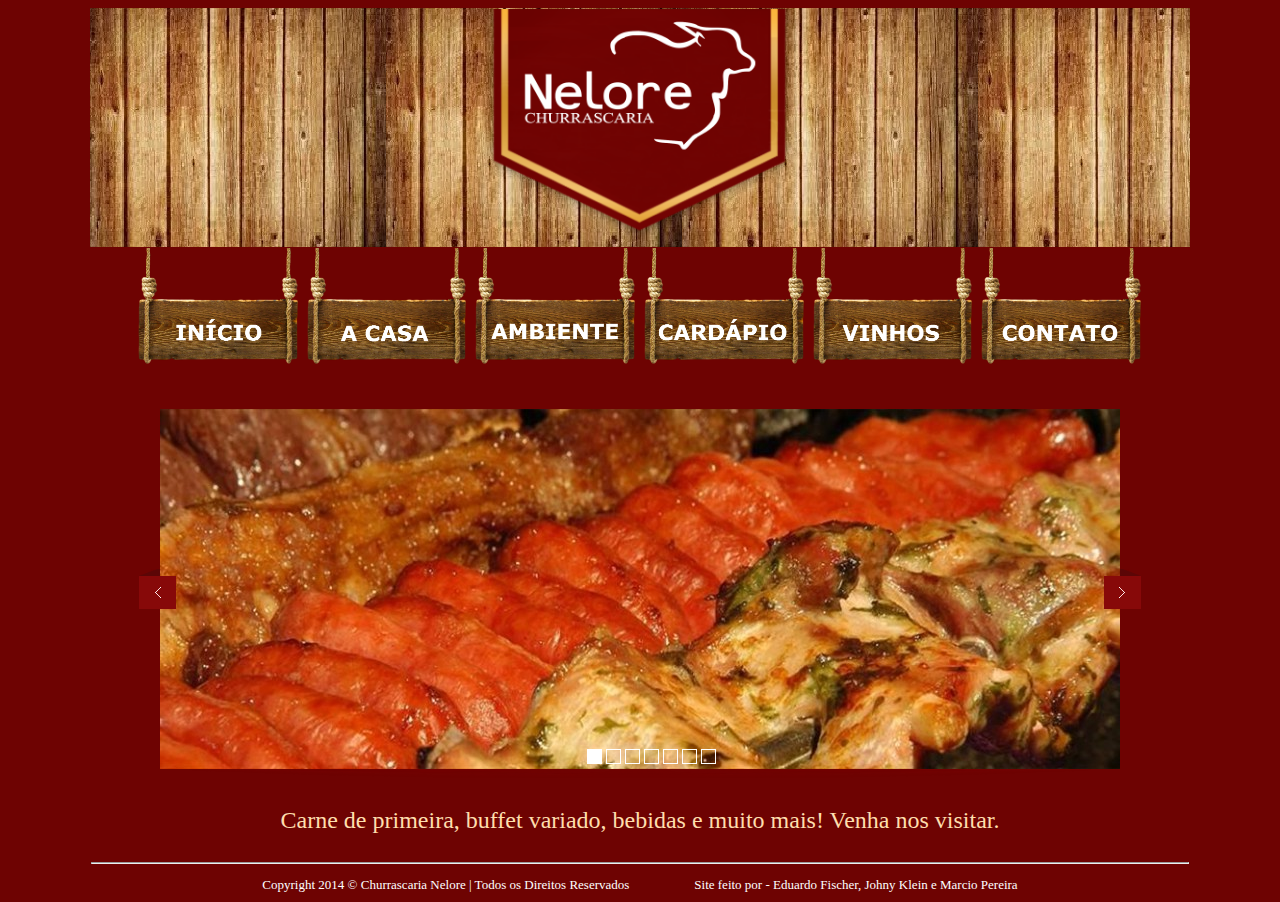
<file: index.html>
<html>
<head>
	<link rel="short icon" href="imagens/icone.png">
	<title> Churrascaria Nelore </title>
	<meta http-equiv="Content-Type" content="text/html; charset=utf-8">
	
	<link rel="stylesheet" type="text/css" href="engine1/style.css" />
	<script type="text/javascript" src="engine1/jquery.js"></script>
</head>

<body bgcolor="#6e0302">
<center>
	
	<table cellspacing="0" border="0" width="87%">
	<tr background="imagens/madeira.jpg">	
		<td>
		<center>	
			<a href="index.html">	
			<img src="imagens/logo.png" width="30%" height="24%">
			</a>		
		</center>
		</td>
	</tr>		
		
	<tr>
		<td>
		<center>
			<a href="index.html" style="text-decoration:none"> <img src="placas/plaquinha1.png" width="15%" height="25%"> </a>
			<a href="acasa.html" style="text-decoration:none"> <img src="placas/plaquinha2.png" width="15%" height="25%"> </a>
			<a href="ambiente.html" style="text-decoration:none"> <img src="placas/plaquinha3.png" width="15%" height="25%"> </a>
			<a href="cardapio.html" style="text-decoration:none"> <img src="placas/plaquinha4.png" width="15%" height="25%"> </a>
			<a href="vinhos.html" style="text-decoration:none"> <img src="placas/plaquinha5.png" width="15%" height="25%"> </a>
			<a href="contato.html" style="text-decoration:none"> <img src="placas/plaquinha6.png" width="15%" height="25%"> </a>
		</center>
		</td>
		
	</tr>
	
	<tr>
		<td>
			<br><br>
			<div id="wowslider-container1">
			<div class="ws_images"><ul>
			<li><img src="data1/images/slide2.jpg" alt="" title="" id="wows1_0"/></li>
			<li><img src="data1/images/slide3.jpg" alt="" title="" id="wows1_1"/></li>
			<li><img src="data1/images/slide4.jpg" alt="" title="" id="wows1_2"/></li>
			<li><img src="data1/images/slide5.jpg" alt="" title="" id="wows1_3"/></li>
			<li><img src="data1/images/slide6.jpg" alt="" title="" id="wows1_4"/></li>
			<li><a href="http://wowslider.com/vf"><img src="data1/images/slide7.jpg" alt="full screen slider" title="" id="wows1_5"/></a></li>
			<li><img src="data1/images/slide8.jpg" alt="" title="" id="wows1_6"/></li>
			</ul></div>
			
			<div class="ws_bullets"><div>
			<a href="#" title=""><img src="data1/tooltips/slide2.jpg" alt=""/>1</a>
			<a href="#" title=""><img src="data1/tooltips/slide3.jpg" alt=""/>2</a>
			<a href="#" title=""><img src="data1/tooltips/slide4.jpg" alt=""/>3</a>
			<a href="#" title=""><img src="data1/tooltips/slide5.jpg" alt=""/>4</a>
			<a href="#" title=""><img src="data1/tooltips/slide6.jpg" alt=""/>5</a>
			<a href="#" title=""><img src="data1/tooltips/slide7.jpg" alt=""/>6</a>
			<a href="#" title=""><img src="data1/tooltips/slide8.jpg" alt=""/>7</a>
			</div></div><span class="wsl"><a href="http://wowslider.com/vb">bootstrap image slider</a> by WOWSlider.com v6.4</span>
	
			<div class="ws_shadow"></div>
			</div>	
			<script type="text/javascript" src="engine1/wowslider.js"></script>
			<script type="text/javascript" src="engine1/script.js"></script>
			<br><br>
		</td>
	</tr>
	
	<tr align="center">
		<td>
			<font color="#FFDEAD" face="verdana" size="5">
				Carne de primeira, buffet variado, bebidas e muito mais!
		
				Venha nos visitar.
			</font>
			<br><br>
		</td>
	</tr>
	
	<tr>
		<td align="center">
			<hr>
			<font face="verdana" color="white" size="2">
				<p>
					Copyright 2014 © Churrascaria Nelore  |  Todos os Direitos Reservados 
					&nbsp;&nbsp;&nbsp;&nbsp;&nbsp;&nbsp;&nbsp;&nbsp;&nbsp;&nbsp;&nbsp;&nbsp;&nbsp;&nbsp;&nbsp;&nbsp;&nbsp;&nbsp;
					Site feito por - Eduardo Fischer, Johny Klein e Marcio Pereira
				</p>
			</font>
		</td>
	</tr>
	</table>
	
</center>	
</body>
</html>
</file>
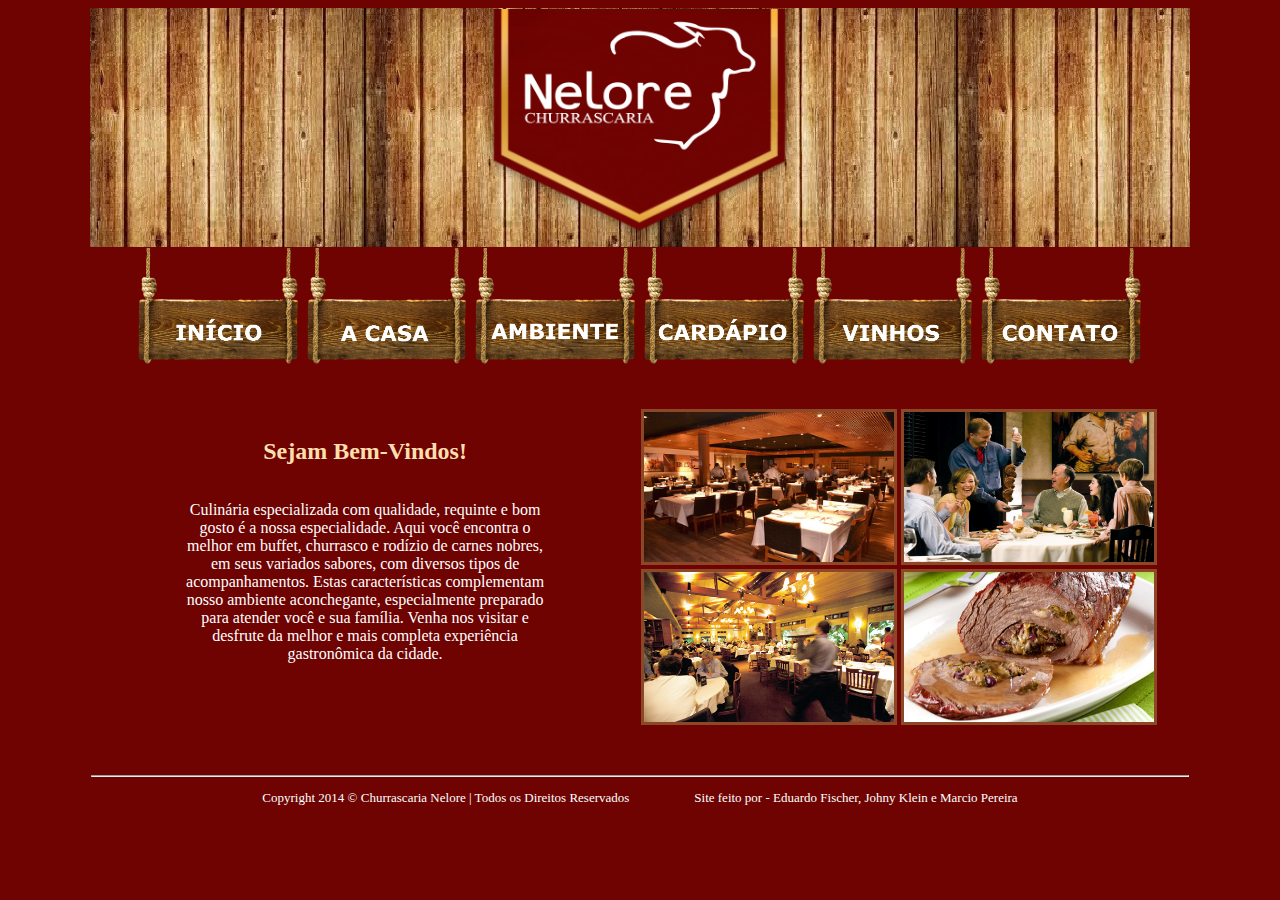
<file: acasa.html>
<html>
	<head>
		<title> Nelore - A Casa </title>
		<meta http-equiv="Content-Type" content="text/html; charset=utf-8">
		<link rel="short icon" href="imagens/icone.png">		
	</head>

<body bgcolor="#6e0302"> 

	<table align="center" cellspacing="0" border="0" width="87%">
	<tr background="imagens/madeira.jpg">	
		<td colspan="2">
			<center>	
			<a href="index.html">	
				<img src="imagens/logo.png" width="30%" height="24%">
			</a>		
			</center>
		</td>
	</tr>		
	
	<tr>
		<td colspan="2">
		<center>
			<a href="index.html" style="text-decoration:none"> <img src="placas/plaquinha1.png" width="15%" height="25%"> </a>
			<a href="acasa.html" style="text-decoration:none"> <img src="placas/plaquinha2.png" width="15%" height="25%"> </a>
			<a href="ambiente.html" style="text-decoration:none"> <img src="placas/plaquinha3.png" width="15%" height="25%"> </a>
			<a href="cardapio.html" style="text-decoration:none"> <img src="placas/plaquinha4.png" width="15%" height="25%"> </a>
			<a href="vinhos.html" style="text-decoration:none"> <img src="placas/plaquinha5.png" width="15%" height="25%"> </a>
			<a href="contato.html" style="text-decoration:none"> <img src="placas/plaquinha6.png" width="15%" height="25%"> </a>
				
		</center>
		</td>
	</tr>

	<tr>
		<td align="center" width="50%">
			<font color="#FFDEAD"  face="verdana" size="5">
				<b> Sejam Bem-Vindos!</b>
				<br>
			</font>
			
			<font color="white" face="verdana" size="">
					<br>
					<br>
		             Culinária especializada com qualidade, requinte e bom 
					 <br>  gosto é a nossa especialidade. Aqui você encontra o
					 <br> melhor em buffet, churrasco e rodízio de carnes nobres, 
					 <br> em seus variados sabores, com diversos tipos de 
					 <br> acompanhamentos. Estas características complementam
					 <br> nosso ambiente aconchegante, especialmente preparado 
					 <br> para atender você e sua família. Venha nos visitar e 
					 <br> desfrute da melhor e mais completa experiência
					 <br> gastronômica da cidade.
			
			</font>
		</td>
		
		<td>		
			<font color="#8B4726">					
				<br>
				<br>	
				<img src="imagens/acasa.jpeg" width="250" height="150" border="3">						
				<img src="imagens/atendimento.jpg" width="250" height="150" border="3">
				<img src="imagens/atendimento1.jpg" width="250" height="150" border="3">
				<img src="imagens/carne.jpg" width="250" height="150" border="3">						
			</font>			
		</td>
	</tr>
	
	<tr>
		<td align="center" colspan="2">
			<br><br>
			<hr>
				<font face="verdana" color="white" size="2">
					<p>
						Copyright 2014 © Churrascaria Nelore  |  Todos os Direitos Reservados 
						&nbsp;&nbsp;&nbsp;&nbsp;&nbsp;&nbsp;&nbsp;&nbsp;&nbsp;&nbsp;&nbsp;&nbsp;&nbsp;&nbsp;&nbsp;&nbsp;&nbsp;&nbsp;
					Site feito por - Eduardo Fischer, Johny Klein e Marcio Pereira
					</p>
				</font>	
		</td>
	</tr>
	</table>
	
</body>

</html>
</file>
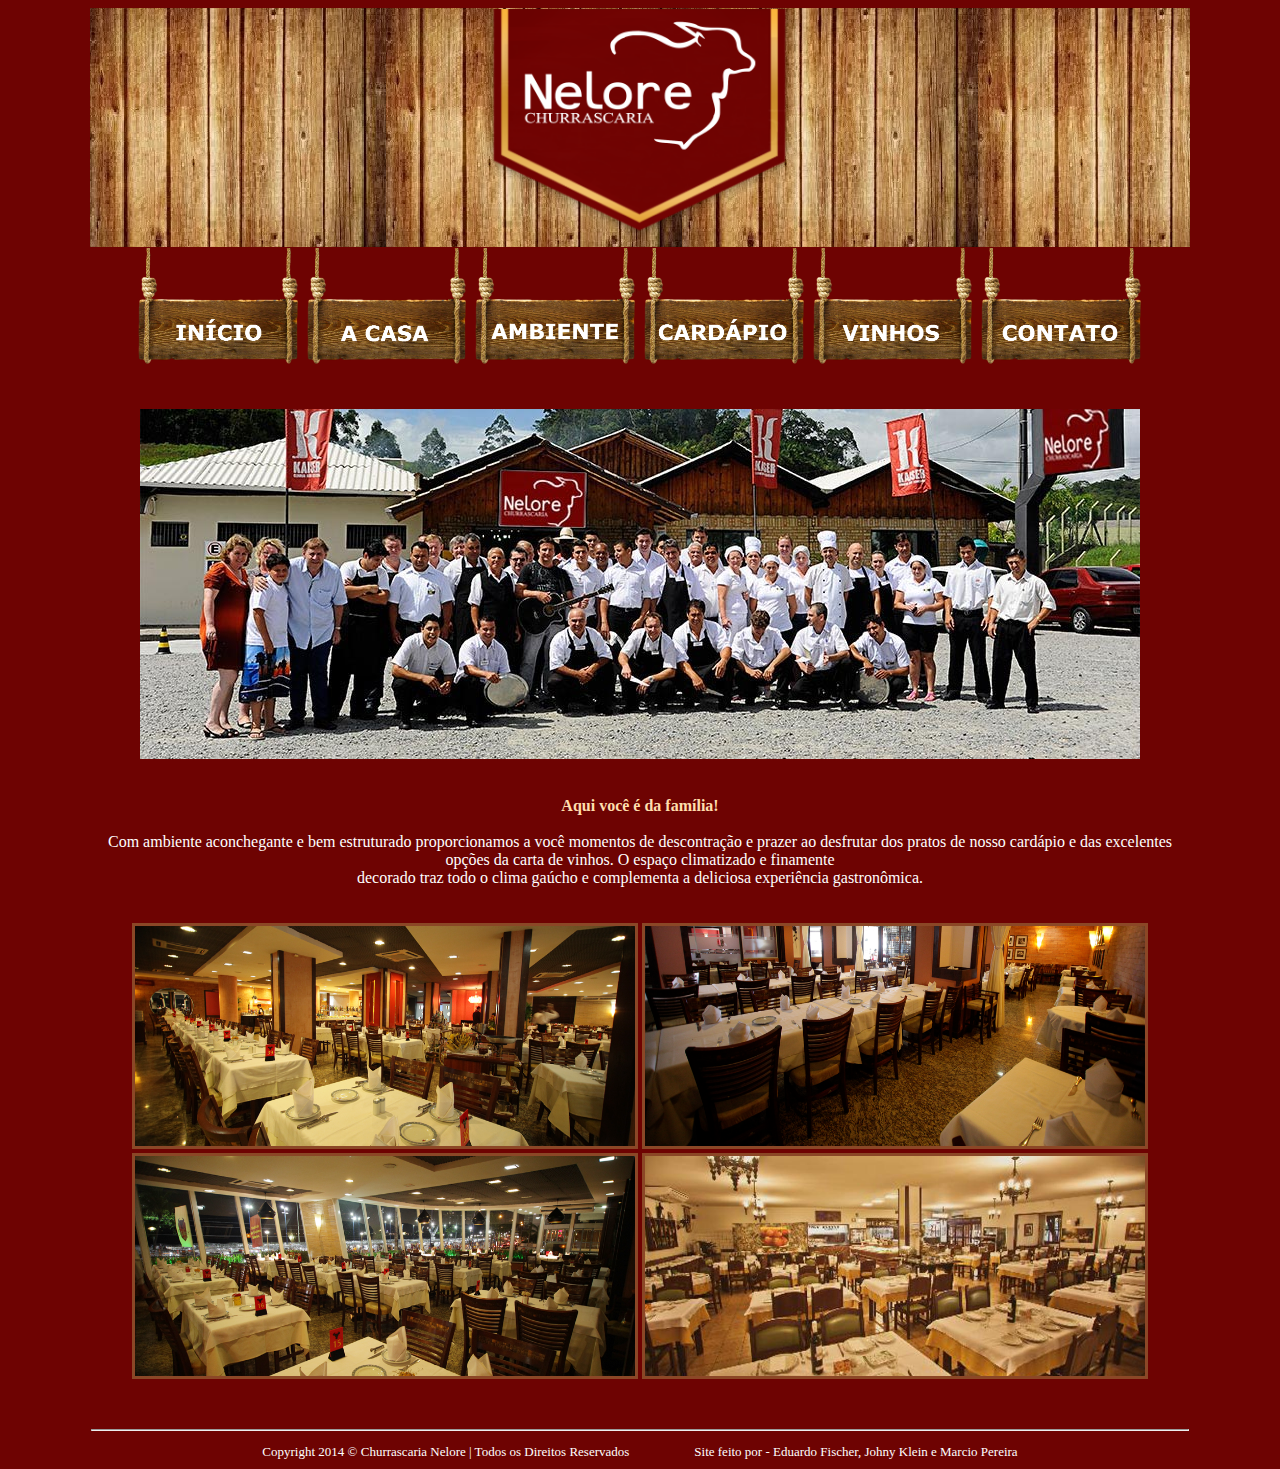
<file: ambiente.html>
<html>
	<head>
		<title>Nelore - Ambiente </title>
		<meta http-equiv="Content-Type" content="text/html; charset=utf-8">
		<link rel="short icon" href="imagens/icone.png">	
	</head>
	
<body bgcolor="#6e0302">
	
	<table align="center" cellspacing="0" border="0" width="87%">
	
	<tr background="imagens/madeira.jpg">	
		
			<td>
				<center>	
					<a href="index.html">	
					<img src="imagens/logo.png" width="30%" height="24%">
					</a>		
				</center>
			</td>
	</tr>		
			
	<tr>
		<td>
			<center>
		
			<a href="index.html" style="text-decoration:none"> <img src="placas/plaquinha1.png" width="15%" height="25%"> </a>
			<a href="acasa.html" style="text-decoration:none"> <img src="placas/plaquinha2.png" width="15%" height="25%"> </a>
			<a href="ambiente.html" style="text-decoration:none"> <img src="placas/plaquinha3.png" width="15%" height="25%"> </a>
			<a href="cardapio.html" style="text-decoration:none"> <img src="placas/plaquinha4.png" width="15%" height="25%"> </a>
			<a href="vinhos.html" style="text-decoration:none"> <img src="placas/plaquinha5.png" width="15%" height="25%"> </a>
			<a href="contato.html" style="text-decoration:none"> <img src="placas/plaquinha6.png" width="15%" height="25%"> </a>
			
			</center>
		</td>
	</tr>
	
	<tr>			
		<td align="center">
			<br><br>
			<img src="imagens/familia.jpeg">
		</td>
	</tr>
	
	<tr>
		<td align="center">
		
		<br><br>
		
			<font face="verdana" color="#FFDEAD">				
					<b>Aqui você é da família!</b><br>
			</font>

			<font face="verdana" color="white">
					<br> Com ambiente aconchegante e bem estruturado proporcionamos a você momentos de descontração e prazer ao desfrutar dos pratos de nosso cardápio e das excelentes opções da carta de vinhos. O espaço climatizado e finamente 
					<br> decorado traz todo o clima gaúcho e complementa a deliciosa experiência gastronômica.	
					<br><br><br>
			</font>
			
			<font color="#8B4726">	
				<img src="imagens/ambiente1.png" width="500" height="220" border="3">
				<img src="imagens/ambiente2.png" width="500" height="220" border="3">
				<img src="imagens/ambiente3.png" width="500" height="220" border="3">
				<img src="imagens/ambiente4.jpg" width="500" height="220" border="3">
			</font>		
			
		</td>
	</tr>	
	
	<tr>
		<td align="center" colspan="2">
			<br><br>
			<hr>
				<font face="verdana" color="white" size="2">
					<p>
						Copyright 2014 © Churrascaria Nelore  |  Todos os Direitos Reservados 
						&nbsp;&nbsp;&nbsp;&nbsp;&nbsp;&nbsp;&nbsp;&nbsp;&nbsp;&nbsp;&nbsp;&nbsp;&nbsp;&nbsp;&nbsp;&nbsp;&nbsp;&nbsp;
					Site feito por - Eduardo Fischer, Johny Klein e Marcio Pereira
					</p>
				</font>	
		</td>
	</tr>
		
	</table>
	
</body>

</html>
</file>
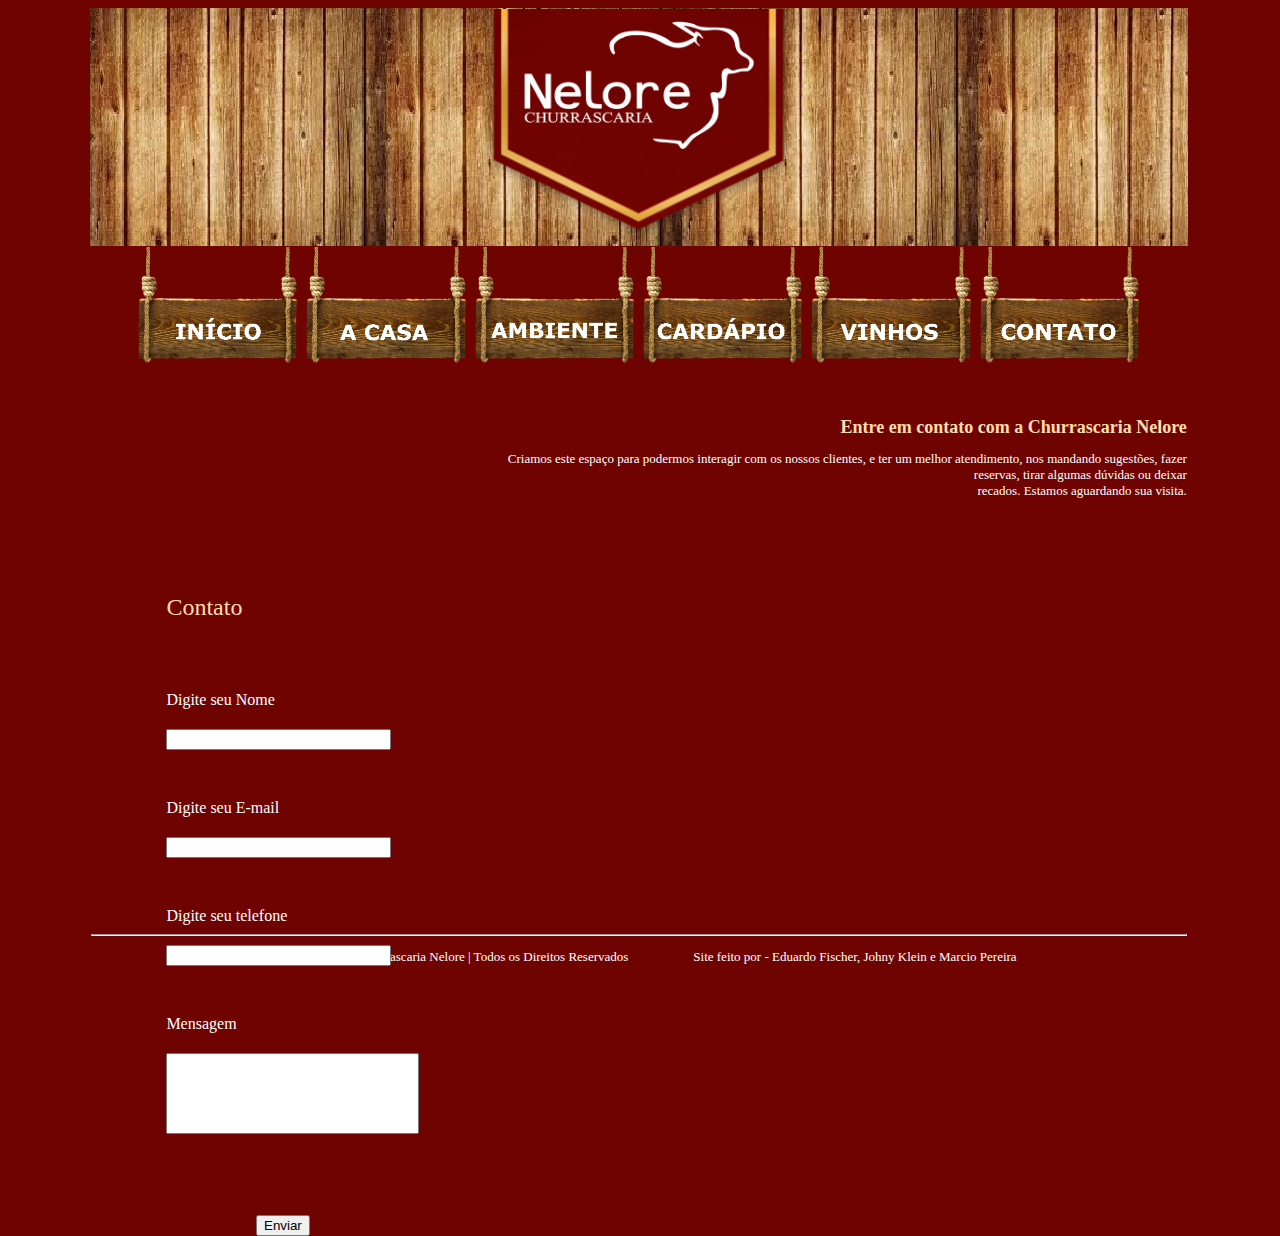
<file: contato.html>
<html>
	<head>
		<link rel="short icon" href="imagens/icone.png">
		<title>Nelore - Contato</title>
		<meta http-equiv="Content-Type" content="text/html; charset=utf-8">
	</head>

 <body bgcolor="#6e0302">
	<center>
	
		<table height="100" width="87%" cellspacing="0" border="0">
			<tr background="imagens/madeira.jpg">	
				<td colspan="2">
				<center>	
					<a href="index.html">	
					<img src="imagens/logo.png" width="30%" height="24%">
					</a>		
				</center>
				</td>
			</tr>		
		
		
	
			<tr>
				<td colspan="2" >
				<center>
					<a href="index.html" style="text-decoration:none"> <img src="placas/plaquinha1.png" width="15%" height="25%"> </a>
					<a href="acasa.html" style="text-decoration:none"> <img src="placas/plaquinha2.png" width="15%" height="25%"> </a>
					<a href="ambiente.html" style="text-decoration:none"> <img src="placas/plaquinha3.png" width="15%" height="25%"> </a>
					<a href="cardapio.html" style="text-decoration:none"> <img src="placas/plaquinha4.png" width="15%" height="25%"> </a>
					<a href="vinhos.html" style="text-decoration:none"> <img src="placas/plaquinha5.png" width="15%" height="25%"> </a>
					<a href="contato.html" style="text-decoration:none"> <img src="placas/plaquinha6.png" width="15%" height="25%"> </a>
				</center>
				</td>
				<td>

				</td>
			</tr>
		
			<tr>
				<td height="500" width="400">
					<font color="#ffdead" size="5" face="Verdana">
						<div style="position:absolute; left:13%; top:66%">
							Contato
						</div>
					</font>
						
					<font color="#ffffff" size="3" face="Verdana">
						<div style="position:absolute; left:13%; top:75%">	
							<p>Digite seu Nome</p>
						</div>
						<div style="position:absolute; left:13%; top:81%">	
							<input type="text" class="inputs"  name="nome" size="25%" style="height:6%"><br>
						</div>
						
						<div style="position:absolute; left:13%; top:87%">	
							<p>Digite seu E-mail</p>
						</div>
						<div style="position:absolute; left:13%; top:93%">	
							<input type="text" class="inputs"  name="nome" size="25%" style="height:6%"><br>
						</div>
						
						<div style="position:absolute; left:13%; top:99%">	
							<p>Digite seu telefone</p>
						</div>
						<div style="position:absolute; left:13%; top:105%">	
							<input type="text" class="inputs"  name="nome" size="25%" style="height:6%"><br>
						</div>
						
						<div style="position:absolute; left:13%; top:111%">	
							<p>Mensagem</p>
						</div>
											
							<div style="position:absolute; left:13%; top:117%">	
								<textarea style="overflow:auto;resize:none" rows="5" cols="29">
								</textarea>
							</div>
							
							<div style="position:absolute; left:20%; top:135%">	
							<input type="submit" value="Enviar" name ="form[Enviar]" id="Enviar" /><br/>
							</div>
					</font>
				</td>
				
				<td align="right">		
				
				<BR><BR>
				
					<font color="#ffdead" size="4" face="Verdana">
							<b>Entre em contato com a Churrascaria Nelore</b><br>
					</font>
					<font color="#ffffff" size="2" face="Verdana">
					
					
							<p>Criamos este espaço para podermos interagir com os nossos clientes, e ter um melhor
							   atendimento, nos mandando sugestões, fazer reservas, tirar algumas dúvidas ou deixar<br>
							   recados. Estamos aguardando sua visita.</P>
							   
					
							 <iframe src="https://www.google.com/maps/embed?pb=!1m18!1m12!1m3!1d446.3742479671798!2d-49.08273252453777!3d-26.488138568318114!2m3!1f0!2f0!3f0!3m2!1i1024!2i768!4f13.1!3m3!1m2!1s0x94de94fcf15bfa67%3A0x669a00ec7eb80449!2sAv.+Mal.+Deodoro+da+Fonseca+-+Centro%2C+Jaragu%C3%A1+do+Sul+-+SC!5e0!3m2!1spt-BR!2sbr!4v1410174105944" width="500" height="350" frameborder="0" style="border:0"></iframe>
					
						
					</font>
				</td>
			</tr>
			<tr>
		<td align="center" colspan="2">
			<br><br><br>
			<hr>
				<font face="verdana" color="white" size="2">
					<p>
						Copyright 2014 © Churrascaria Nelore  |  Todos os Direitos Reservados 
						&nbsp;&nbsp;&nbsp;&nbsp;&nbsp;&nbsp;&nbsp;&nbsp;&nbsp;&nbsp;&nbsp;&nbsp;&nbsp;&nbsp;&nbsp;&nbsp;&nbsp;&nbsp;
					Site feito por - Eduardo Fischer, Johny Klein e Marcio Pereira
					</p>
				</font>	
		</td>
	</tr>
		</table>
	</center>	
 </body>
</html>
</file>
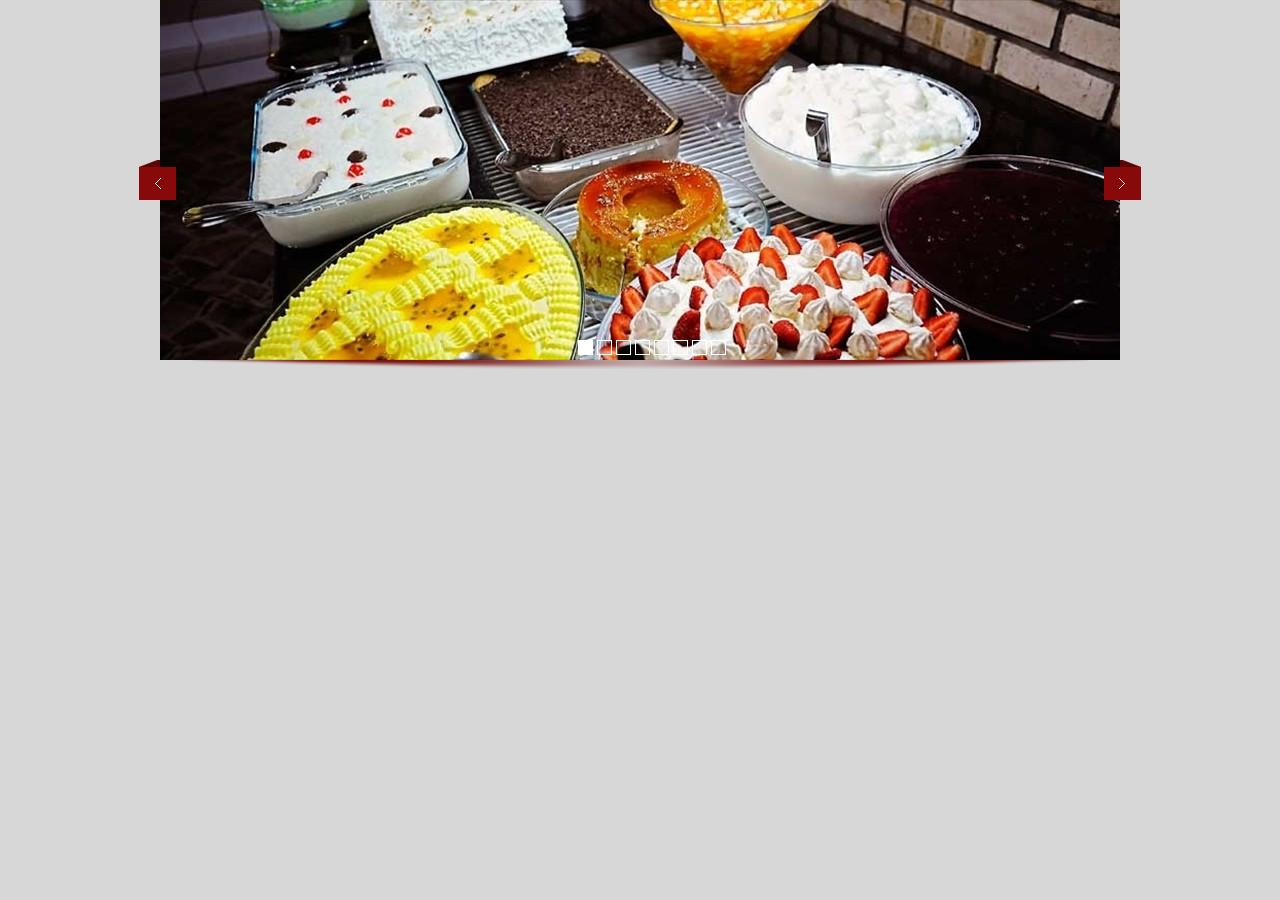
<file: slides.html>
<!DOCTYPE html PUBLIC "-//W3C//DTD XHTML 1.0 Strict//EN"
	"http://www.w3.org/TR/xhtml1/DTD/xhtml1-strict.dtd">
<html xmlns="http://www.w3.org/1999/xhtml">
<head>
	<title>Responsive slider generated by WOWSlider.com</title>
	<meta http-equiv="content-type" content="text/html; charset=utf-8" />
	<meta name="description" content="Made with WOW Slider - Create beautiful, responsive image sliders in a few clicks. Awesome skins and animations. Responsive slider" />
	<!-- Start WOWSlider.com HEAD section --> <!-- add to the <head> of your page -->
	<link rel="stylesheet" type="text/css" href="engine1/style.css" />
	<script type="text/javascript" src="engine1/jquery.js"></script>

	<!-- End WOWSlider.com HEAD section -->
</head>
<body style="background-color:#d7d7d7;margin:auto">
	<!-- Start WOWSlider.com BODY section --> <!-- add to the <body> of your page -->
	<div id="wowslider-container1">
	<div class="ws_images"><ul>
<li><img src="data1/images/1_s.jpg" alt="" title="" id="wows1_0"/></li>
<li><img src="data1/images/5_s.jpg" alt="" title="" id="wows1_1"/></li>
<li><img src="data1/images/23_s.jpg" alt="" title="" id="wows1_2"/></li>
<li><img src="data1/images/24_s.jpg" alt="" title="" id="wows1_3"/></li>
<li><img src="data1/images/27_s.jpg" alt="" title="" id="wows1_4"/></li>
<li><img src="data1/images/28_s.jpg" alt="" title="" id="wows1_5"/></li>
<li><a href="http://wowslider.com/vf"><img src="data1/images/29_s.jpg" alt="full screen slider" title="" id="wows1_6"/></a></li>
<li><img src="data1/images/30_s.jpg" alt="" title="" id="wows1_7"/></li>
</ul></div>
<div class="ws_bullets"><div>
<a href="#" title=""><img src="data1/tooltips/1_s.jpg" alt=""/>1</a>
<a href="#" title=""><img src="data1/tooltips/5_s.jpg" alt=""/>2</a>
<a href="#" title=""><img src="data1/tooltips/23_s.jpg" alt=""/>3</a>
<a href="#" title=""><img src="data1/tooltips/24_s.jpg" alt=""/>4</a>
<a href="#" title=""><img src="data1/tooltips/27_s.jpg" alt=""/>5</a>
<a href="#" title=""><img src="data1/tooltips/28_s.jpg" alt=""/>6</a>
<a href="#" title=""><img src="data1/tooltips/29_s.jpg" alt=""/>7</a>
<a href="#" title=""><img src="data1/tooltips/30_s.jpg" alt=""/>8</a>
</div></div><span class="wsl"><a href="http://wowslider.com/vr">responsive slider</a> by WOWSlider.com v6.4</span>
	<div class="ws_shadow"></div>
	</div>	
	<script type="text/javascript" src="engine1/wowslider.js"></script>
	<script type="text/javascript" src="engine1/script.js"></script>
	<!-- End WOWSlider.com BODY section -->
</body>
</html>
</file>
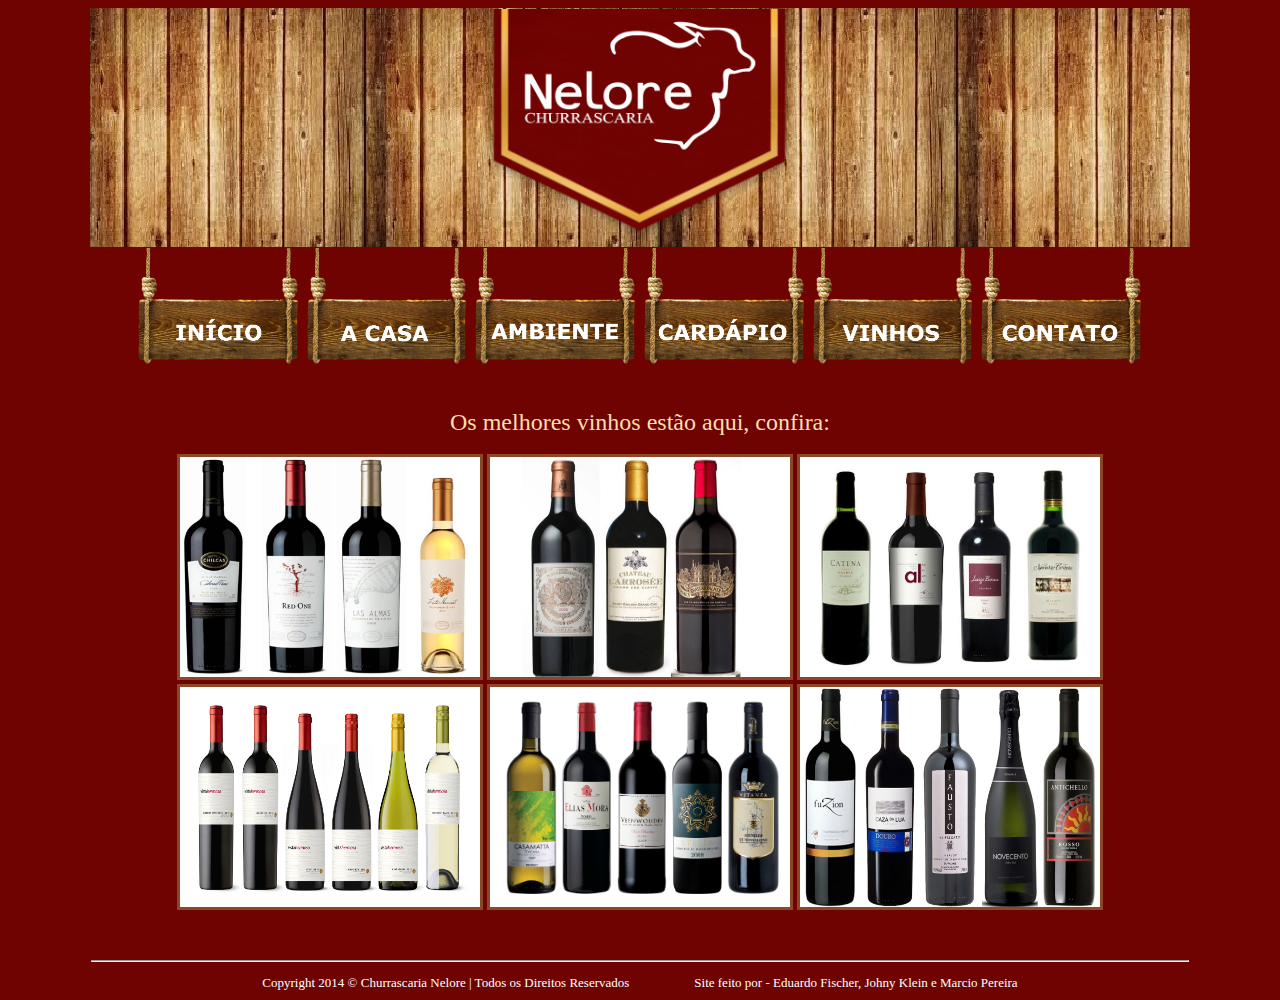
<file: vinhos.html>
<html>
	<head>
		<title> Nelore - Vinhos </title>
		<meta http-equiv="Content-Type" content="text/html; charset=utf-8">
		<link rel="short icon" href="imagens/icone.png">
	</head>

<body bgcolor="#6e0302">

	<table align="center" cellspacing="0" border="0" width="87%">
	<tr background="imagens/madeira.jpg">	
		<td>
			<center>	
				<a href="index.html">	
				<img src="imagens/logo.png" width="30%" height="24%">
				</a>		
			</center>
		</td>
	</tr>		
		
	<tr>
		<td>
			<center>
					<a href="index.html" style="text-decoration:none"> <img src="placas/plaquinha1.png" width="15%" height="25%"> </a>
					<a href="acasa.html" style="text-decoration:none"> <img src="placas/plaquinha2.png" width="15%" height="25%"> </a>
					<a href="ambiente.html" style="text-decoration:none"> <img src="placas/plaquinha3.png" width="15%" height="25%"> </a>
					<a href="cardapio.html" style="text-decoration:none"> <img src="placas/plaquinha4.png" width="15%" height="25%"> </a>
					<a href="vinhos.html" style="text-decoration:none"> <img src="placas/plaquinha5.png" width="15%" height="25%"> </a>
					<a href="contato.html" style="text-decoration:none"> <img src="placas/plaquinha6.png" width="15%" height="25%"> </a>
			</center>
		</td>
	</tr>
	
	<tr>
		<td align="center">
			<br><br>
			<font color="#FFDEAD"  face="verdana" size="5">
				Os melhores vinhos estão aqui, confira:
			</font>	
				<br>
				<br>
			
		
			<font color="#8B4726">	
				<img src="imagens/vinho1.jpg" width="300" height="220" border="3">
				<img src="imagens/vinho2.jpg" width="300" height="220" border="3">
				<img src="imagens/vinho3.jpg" width="300" height="220" border="3">
				<img src="imagens/vinho4.jpg" width="300" height="220" border="3">
				<img src="imagens/vinho5.jpg" width="300" height="220" border="3">
				<img src="imagens/vinho6.jpg" width="300" height="220" border="3">				
			</font>		
		</td>
	</tr>
				<tr>
		<td align="center" colspan="2">
			<br><br>
			<hr>
				<font face="verdana" color="white" size="2">
					<p>
						Copyright 2014 © Churrascaria Nelore  |  Todos os Direitos Reservados 
						&nbsp;&nbsp;&nbsp;&nbsp;&nbsp;&nbsp;&nbsp;&nbsp;&nbsp;&nbsp;&nbsp;&nbsp;&nbsp;&nbsp;&nbsp;&nbsp;&nbsp;&nbsp;
					Site feito por - Eduardo Fischer, Johny Klein e Marcio Pereira
					</p>
				</font>	
		</td>
	</tr>
	
	</table>

</body>
</html>
</file>
<file: engine1/style.css>
/*
 *	generated by WOW Slider 6.4
 *	template Box
 */
@import url("https://fonts.googleapis.com/css?family=Ledger&subset=latin,latin-ext,cyrillic");
#wowslider-container1 { 
	zoom: 1; 
	position: relative;
	width: 100%;
	max-width:960px;
	max-height:360px;
	margin:0px auto 0px;
	z-index:90;
	border:none;
	text-align:left; /* reset align=center */
	font-size: 10px;
}
* html #wowslider-container1{ width:960px }
#wowslider-container1 .ws_images ul{
	position:relative;
	width: 10000%; 
	height:100%;
	left:0;
	list-style:none;
	margin:0;
	padding:0;
	border-spacing:0;
	overflow: visible;
	/*table-layout:fixed;*/
}
#wowslider-container1 .ws_images ul li{
	position: relative;
	width:1%;
	height:100%;
	line-height:0; /*opera*/
	overflow: hidden;
	float:left;
	font-size:0;
	padding:0 0 0 0 !important;
	margin:0 0 0 0 !important;
}

#wowslider-container1 .ws_images{
	position: relative;
	left:0;
	top:0;
	width:100%;
	height:100%;
	max-height:360px;
	overflow:hidden;
}
#wowslider-container1 .ws_images a{
	width:100%;
	height:100%;
	max-height:360px;
	display:block;
	color:transparent;
}
#wowslider-container1 img{
	max-width: none !important;
}
#wowslider-container1 .ws_images img{
	width:100%;
	border:none 0;
	max-width: none;
	padding:0;
	margin:0;
}

#wowslider-container1 .ws_images iframe {
	position: absolute;
	z-index: -1;
}

#wowslider-container1 .ws-title > div {
	display: inline-block !important;
}

#wowslider-container1 a{ 
	text-decoration: none; 
	outline: none; 
	border: none; 
}

#wowslider-container1  .ws_bullets { 
	float: left;
	position:absolute;
	z-index:70;
}
#wowslider-container1  .ws_bullets div{
	position:relative;
	float:left;
	font-size: 0px;
}
#wowslider-container1  .wsl{
	display:none;
}
#wowslider-container1 sound, 
#wowslider-container1 object{
	position:absolute;
}

#wowslider-container1 .ws_photoItem {
	border: 2em solid #fff;
	margin-left: -2em;
	margin-top: -2em;
}


#wowslider-container1.ws_gestures {
	cursor: -webkit-grab;
	cursor: -moz-grab;
	cursor: url("[data-uri]"), move;
}
#wowslider-container1.ws_gestures.ws_grabbing {
	cursor: -webkit-grabbing;
	cursor: -moz-grabbing;
	cursor: url("[data-uri]"), move;
}

/* hide controls when video start play */
#wowslider-container1.ws_video_playing .ws_bullets {
	display: none;
}
#wowslider-container1.ws_video_playing:hover .ws_bullets {
	display: block;
}
/* IE fix because it don't show controls on hover if frame visible */
#wowslider-container1.ws_video_playing_ie .ws_bullets,
#wowslider-container1.ws_video_playing_ie a.ws_next,
#wowslider-container1.ws_video_playing_ie a.ws_prev {
	display: block;
}


/* youtube/vimeo buttons */
#wowslider-container1 .ws_video_btn {
	position: absolute;
	display: none;
	cursor: pointer;
	top: 0;
	left: 0;
	width: 100%;
	height: 100%;
	z-index: 55;
}
#wowslider-container1 .ws_video_btn.ws_youtube,
#wowslider-container1 .ws_video_btn.ws_vimeo {
	display: block;
}
#wowslider-container1 .ws_video_btn div {
	position: absolute;
	background-image: url(./playvideo.png);
	background-size: 200%;
	top: 50%;
	left: 50%;
	width: 7em;
	height: 5em;
	margin-left: -3.5em;
	margin-top: -2.5em;
}
#wowslider-container1 .ws_video_btn.ws_youtube div {
	background-position: 0 0;
}
#wowslider-container1 .ws_video_btn.ws_youtube:hover div {
	background-position: 100% 0;
}
#wowslider-container1 .ws_video_btn.ws_vimeo div {
	background-position: 0 100%;
}
#wowslider-container1 .ws_video_btn.ws_vimeo:hover div {
	background-position: 100% 100%;
}

#wowslider-container1 .ws_playpause.ws_hide {
	display: none !important;
}
#wowslider-container1  .ws_bullets { 
	padding: 10px; 
}
#wowslider-container1 .ws_bullets a { 
	margin-left:4px;
	width:15px;
	height:15px;
	background: url(./bullet.png) left top;
	float: left; 
	text-indent: -4000px; 
	position:relative;
	color:transparent;
}
#wowslider-container1 .ws_bullets a.ws_selbull, #wowslider-container1 .ws_bullets a:hover{
	background-position: 0 100%;
}
#wowslider-container1 a.ws_next, #wowslider-container1 a.ws_prev {
	background-size: 200%;
	position:absolute;
	display:block;
	top:50%;
	margin-top:-2em;
	z-index:60;
	width: 3.7em;	
	height: 4em;
	background-image: url(./arrows.png);
}
#wowslider-container1 a.ws_next{
	background-position: 100% 0;
	right:-2.1em;
}
#wowslider-container1 a.ws_prev {
	background-position: 0 0; 
	left:-2.1em;
}

/*playpause*/
#wowslider-container1 .ws_playpause {
	display:none;
    width: 3.3em;
    height: 3.3em;
    position: absolute;
    top: 50%;
    left: 50%;
    margin-left: -1.6em;
    margin-top: -1.6em;
    z-index: 59;
	background-size: 100%;
}

#wowslider-container1:hover .ws_playpause {
	display:block;
}

#wowslider-container1 .ws_pause {
    background-image: url(./pause.png);
}

#wowslider-container1 .ws_play {
    background-image: url(./play.png);
}

#wowslider-container1 .ws_pause:hover, #wowslider-container1 .ws_play:hover {
    background-position: 100% 100% !important;
}/* bottom center */
#wowslider-container1  .ws_bullets {
	bottom:-5px;
	left:50%;
}
#wowslider-container1  .ws_bullets div{
	left:-50%;
}
/* separate */
#wowslider-container1 .ws-title{
	position: absolute;
	bottom:2.5em;
	left: 0;
	margin-right:0.5em;
	z-index: 50;
	color: #FFFFFF;
	text-transform:none;
    font-family: Ledger,Georgia,serif;
	line-height: 2.6em;
}
#wowslider-container1 .ws-title div,#wowslider-container1 .ws-title span{ 
	display:inline-block; 
	margin-top:0.5em;
	padding:0.6em;
	background:#313131;
} 
#wowslider-container1 .ws-title div{
	display:block; 
	font-size: 1.6em;
	margin-top:0.5em;
	padding:0.7em;
	line-height: 1.1em;
}
#wowslider-container1 .ws-title span{
	font-size: 2.4em;
}#wowslider-container1 .ws_images > ul{
	animation: wsBasic 42.4s infinite;
	-moz-animation: wsBasic 42.4s infinite;
	-webkit-animation: wsBasic 42.4s infinite;
}
@keyframes wsBasic{0%{left:-0%} 9.67%{left:-0%} 12.5%{left:-100%} 22.17%{left:-100%} 25%{left:-200%} 34.67%{left:-200%} 37.5%{left:-300%} 47.17%{left:-300%} 50%{left:-400%} 59.67%{left:-400%} 62.5%{left:-500%} 72.17%{left:-500%} 75%{left:-600%} 84.67%{left:-600%} 87.5%{left:-700%} 97.17%{left:-700%} }
@-moz-keyframes wsBasic{0%{left:-0%} 9.67%{left:-0%} 12.5%{left:-100%} 22.17%{left:-100%} 25%{left:-200%} 34.67%{left:-200%} 37.5%{left:-300%} 47.17%{left:-300%} 50%{left:-400%} 59.67%{left:-400%} 62.5%{left:-500%} 72.17%{left:-500%} 75%{left:-600%} 84.67%{left:-600%} 87.5%{left:-700%} 97.17%{left:-700%} }
@-webkit-keyframes wsBasic{0%{left:-0%} 9.67%{left:-0%} 12.5%{left:-100%} 22.17%{left:-100%} 25%{left:-200%} 34.67%{left:-200%} 37.5%{left:-300%} 47.17%{left:-300%} 50%{left:-400%} 59.67%{left:-400%} 62.5%{left:-500%} 72.17%{left:-500%} 75%{left:-600%} 84.67%{left:-600%} 87.5%{left:-700%} 97.17%{left:-700%} }

#wowslider-container1 .ws_shadow{
	background: url(./shadow.png) left 100%;
	background-repeat: no-repeat;
	background-size:100% 100%;
	width:100%;
	height:9px;
	position: absolute;
	left:0;
	bottom:-9px;
	z-index:-1;
}
* html #wowslider-container1 .ws_shadow{/*ie6*/
	background:none;
	filter:progid:DXImageTransform.Microsoft.AlphaImageLoader( src='engine1/shadow.png', sizingMethod='scale');
}
*+html #wowslider-container1 .ws_shadow{/*ie7*/
	background:none;
	filter:progid:DXImageTransform.Microsoft.AlphaImageLoader( src='engine1/shadow.png', sizingMethod='scale');
}
#wowslider-container1 .ws_bullets  a img{
	text-indent:0;
	display:block;
	bottom:16px;
	left:-64px;
	visibility:hidden;
	position:absolute;
    border: 2px solid #000000;
	max-width:none;
}
#wowslider-container1 .ws_bullets a:hover img{
	visibility:visible;
}

#wowslider-container1 .ws_bulframe div div{
	height:48px;
	overflow:visible;
	position:relative;
}
#wowslider-container1 .ws_bulframe div {
	left:0;
	overflow:hidden;
	position:relative;
	width:128px;
	background-color:#000000;
}
#wowslider-container1  .ws_bullets .ws_bulframe{
	display:none;
	bottom:22px;
	overflow:visible;
	position:absolute;
	cursor:pointer;
    border: 2px solid #000000;
}
#wowslider-container1 .ws_bulframe span{
	display:block;
	position:absolute;
	bottom:-9px;
	margin-left:-2px;
	left:64px;
	background:url(./triangle.png);
	width:15px;
	height:8px;
}
</file>
